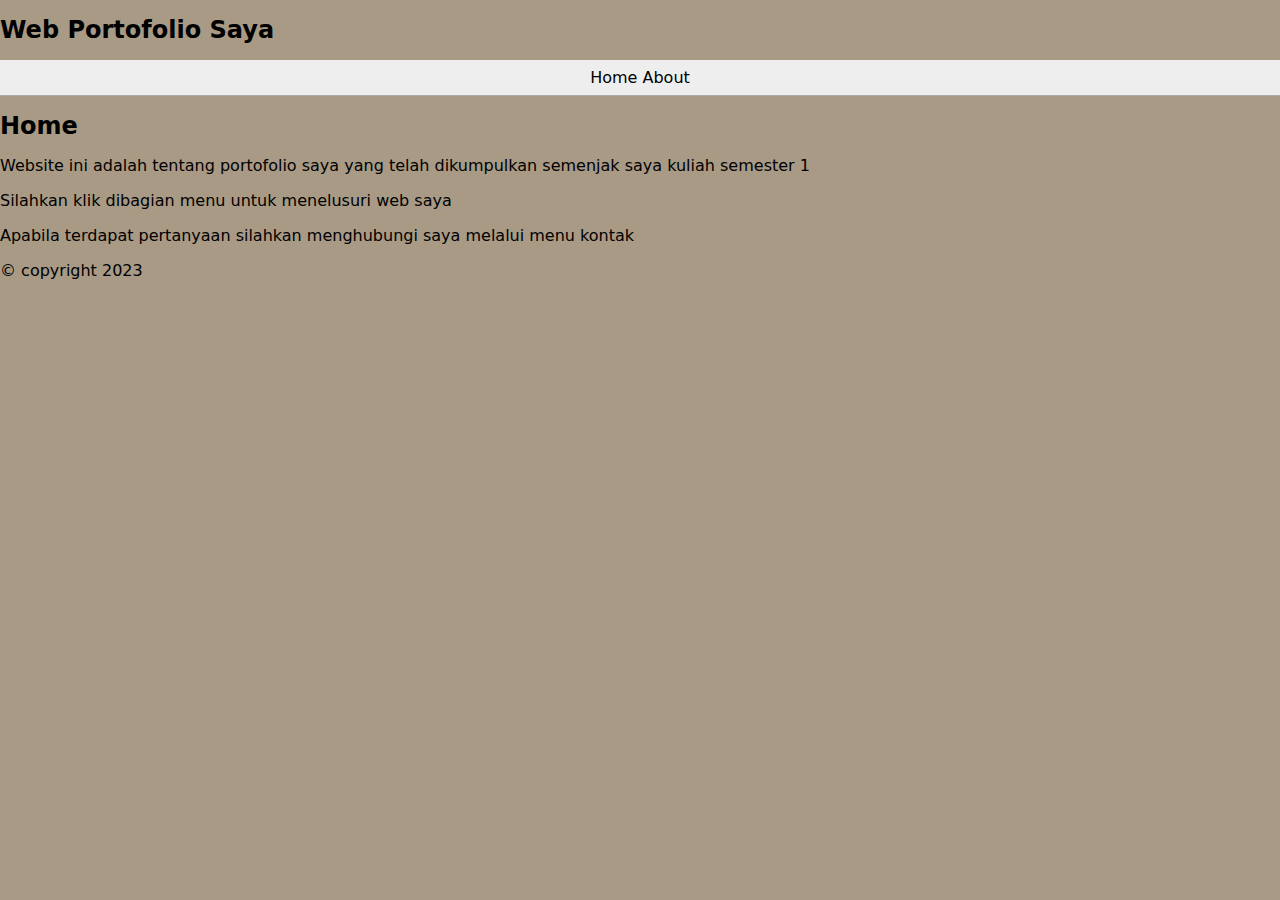
<file: index.html>
<!DOCTYPE html>
<html>
  <head>
    <title>Halaman Utama</title>
    <link rel="stylesheet" href="styles.css" />
  </head>
  <body>
    <header>
      <h1>Web Portofolio Saya</h1>
    </header>
    <section>
      <nav>Home About</nav>
      <article>
        <h1>Home</h1>
        <p>
          Website ini adalah tentang portofolio saya yang telah dikumpulkan
          semenjak saya kuliah semester 1
        </p>
        <p>Silahkan klik dibagian menu untuk menelusuri web saya</p>
        <p>
          Apabila terdapat pertanyaan silahkan menghubungi saya melalui menu
          kontak
        </p>
      </article>
    </section>
    <footer>&copy; copyright 2023</footer>
  </body>
</html>
</file>
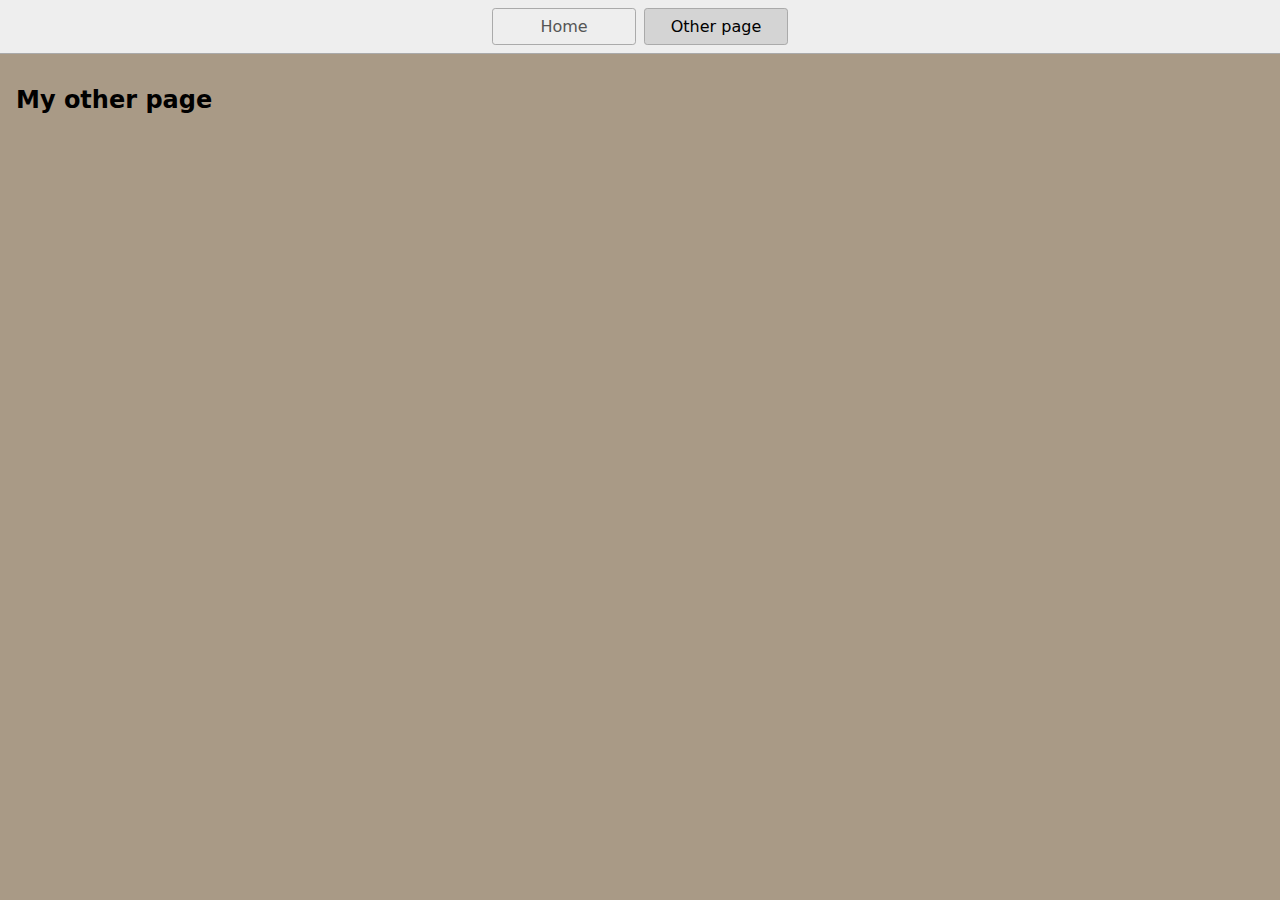
<file: page2.html>
<!DOCTYPE html>
<html lang="en">
  <head>
    <title>Other page</title>
    <meta charset="UTF-8" />
    <meta name="viewport" content="width=device-width" />
    <link rel="stylesheet" href="styles.css" />
    <script type="module" src="script.js"></script>
  </head>
  <body>
    <nav>
      <a href="/">Home</a>
      <a href="/page2.html" aria-current="page">Other page</a>
    </nav>
    <main>
      <h1>My other page</h1>
    </main>
  </body>
</html>
</file>
<file: styles.css>
* {
  box-sizing: border-box;
}

body {
  margin: 0;
  font-family: system-ui, sans-serif;
  color: black;
  background-color: #a99a86;
}

nav {
  display: flex;
  flex-wrap: wrap;
  align-items: center;
  justify-content: center;
  padding: 0.5rem;
  gap: 0.5rem;
  border-bottom: solid 1px #aaa;
  background-color: #eee;
}

nav a {
  display: inline-block;
  min-width: 9rem;
  padding: 0.5rem;
  border-radius: 0.2rem;
  border: solid 1px #aaa;
  text-align: center;
  text-decoration: none;
  color: #555;
}

nav a[aria-current='page'] {
  color: #000;
  background-color: #d4d4d4;
}

main {
  padding: 1rem;
}

h1 {
  font-weight: bold;
  font-size: 1.5rem;
}
</file>
